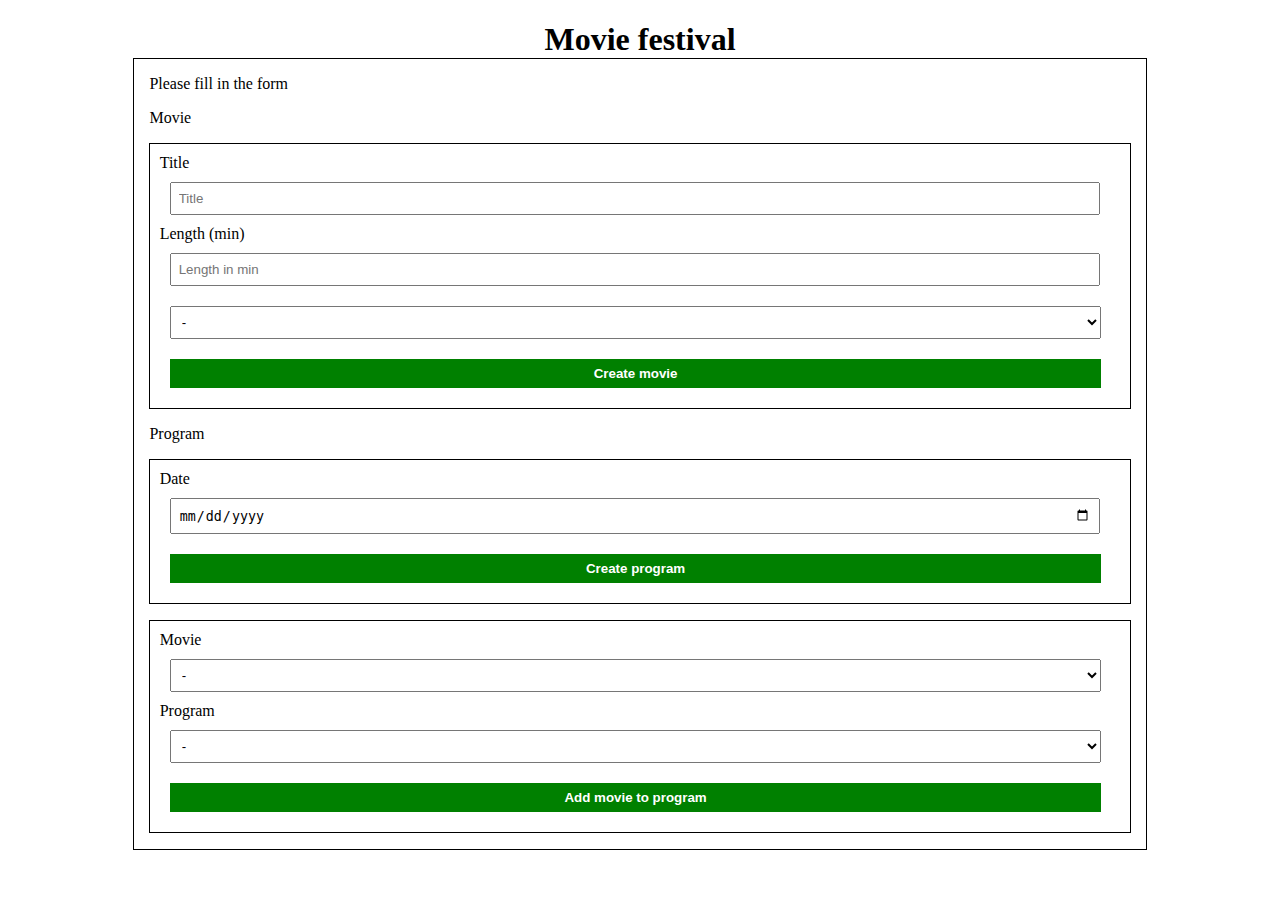
<file: Modular Design/festival/index.html>
<!DOCTYPE html>
<html lang="en">
<head>
    <meta charset="UTF-8">
    <meta http-equiv="X-UA-Compatible" content="IE=edge">
    <meta name="viewport" content="width=device-width, initial-scale=1.0">
    <title> MVC </title>
    <link rel="stylesheet" href="./CSS/main.css">
</head>
<body>
    <h1> Movie festival </h1>
    <div class="container">
        <p> Please fill in the form </p>
        <p> Movie </p>
        <form>
            <label for="title"> Title </label>
            <input type="text" id="title" placeholder="Title">
            <label for="length"> Length (min) </label>
            <input type="text" id="length" placeholder="Length in min">
            <select id="genre">
                <option value=""> - </option>
                <option value="drama"> Drama </option>
                <option value="comedy"> Comedy </option>
                <option value="horror"> Horror </option>
                <option value="thriller"> Thriller </option>
                <option value="action"> Action </option>
            </select>
            <input type="button" value="Create movie" class="button" id="create-movie">
        </form>
        <p id="movie-error"></p>
        <ul id="movie-list"></ul>
        <p> Program </p>
        <form>
            <label for="date"> Date </label>
            <input type="date" id="date">
            <input type="button" value="Create program" class="button" id="create-program">
        </form>
        <p id="program-error"></p>
        <ul id="program-list"></ul>
        <form>
            <label for="movie-select"> Movie </label>
            <select id="movie-select">
                <option value=""> - </option>
            </select>
            <label for="program-select"> Program </label>
            <select id="program-select">
                <option value=""> - </option>
            </select>
            <input type="button" value="Add movie to program" class="button" id="add-movie">
        </form>
        <p id="add-movie-error"></p>
    </div>

    <script src="./JS/data.js"></script>
    <script src="./JS/ui.js"></script>
    <script src="./JS/app.js"></script>
</body>
</html>
</file>
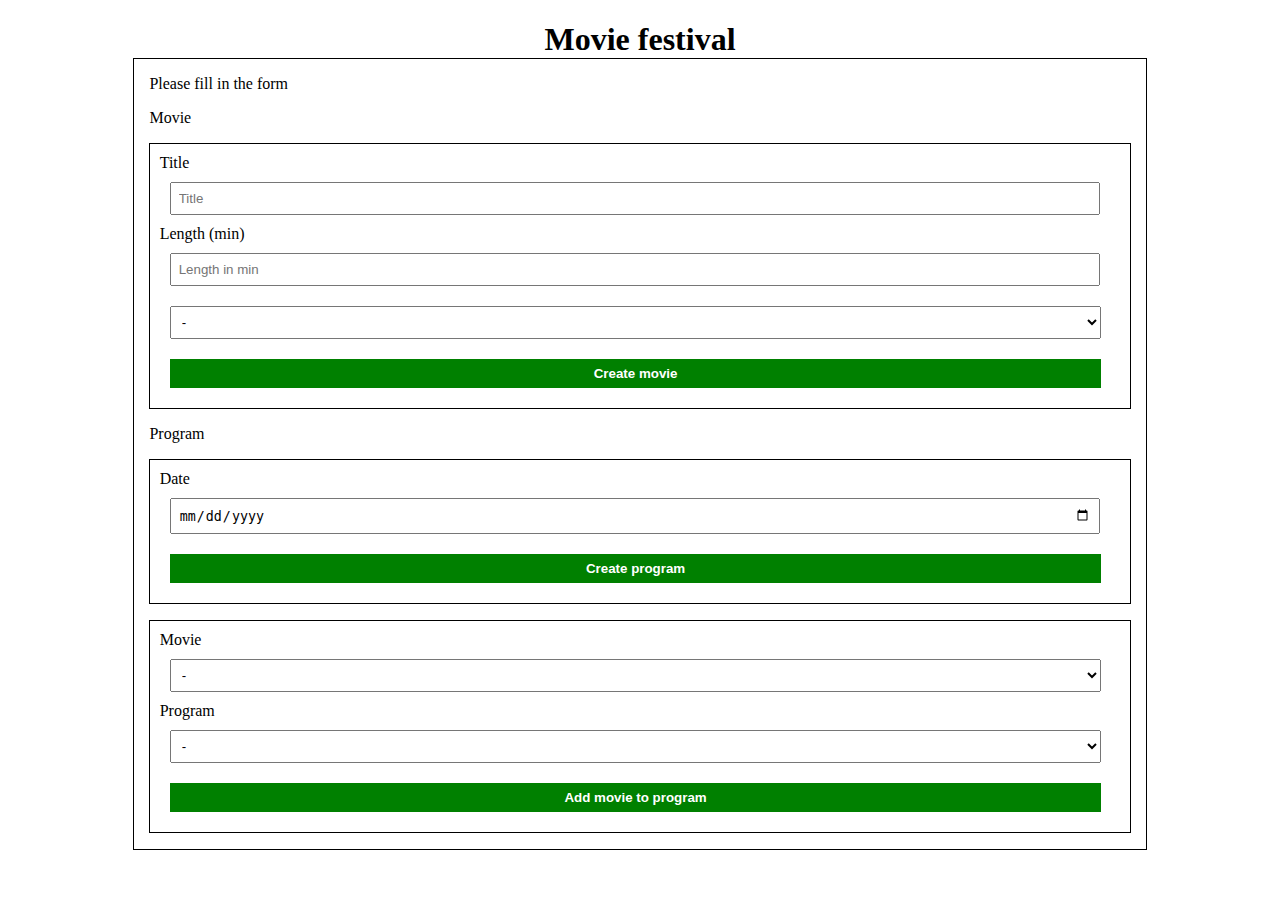
<file: MVC/festival/index.html>
<!DOCTYPE html>
<html lang="en">
<head>
    <meta charset="UTF-8">
    <meta http-equiv="X-UA-Compatible" content="IE=edge">
    <meta name="viewport" content="width=device-width, initial-scale=1.0">
    <title> MVC </title>
    <link rel="stylesheet" href="./css/main.css">
</head>
<body>
    <h1> Movie festival </h1>
    <div class="container">
        <p> Please fill in the form </p>
        <p> Movie </p>
        <form>
            <label for="title"> Title </label>
            <input type="text" id="title" placeholder="Title">
            <label for="length"> Length (min) </label>
            <input type="text" id="length" placeholder="Length in min">
            <select id="genre">
                <option value=""> - </option>
                <option value="drama"> Drama </option>
                <option value="comedy"> Comedy </option>
                <option value="horror"> Horror </option>
                <option value="thriller"> Thriller </option>
                <option value="action"> Action </option>
            </select>
            <input type="button" value="Create movie" class="button" id="create-movie">
        </form>
        <p id="movie-error"></p>
        <ul id="movie-list"></ul>
        <p> Program </p>
        <form>
            <label for="date"> Date </label>
            <input type="date" id="date">
            <input type="button" value="Create program" class="button" id="create-program">
        </form>
        <p id="program-error"></p>
        <ul id="program-list"></ul>
        <form>
            <label for="movie-select"> Movie </label>
            <select id="movie-select">
                <option value=""> - </option>
            </select>
            <label for="program-select"> Program </label>
            <select id="program-select">
                <option value=""> - </option>
            </select>
            <input type="button" value="Add movie to program" class="button" id="add-movie">
        </form>
        <p id="add-movie-error"></p>
    </div>

    <script src="./js/entities.js"></script>
    <script src="./js/controller.js"></script>
</body>
</html>
</file>
<file: Modular Design/festival/CSS/main.css>
h1 {
    text-align: center;
    margin-bottom: 0;
}

.container {
    border: 1px solid black;
    width: 80%;
    margin: 0 auto ;
    padding: ;
}

p {
    margin-left: 15px;
}

form {
    width: 95%;
    border: 1px solid black;
    padding: 10px;
    margin: 0 auto;
}

select, input {
    width: 97%;
    padding: 7px;
    margin: 10px;
}

.button {
    background-color: green;
    color: white;
    font-weight: bold;
    border: none;
}

#date, #title, #length {
    width: 95%;
}

#movie-error, #program-error, #add-movie-error {
    color: red;
    font-weight: bold;
}
</file>
<file: MVC/festival/css/main.css>
h1 {
    text-align: center;
    margin-bottom: 0;
}

.container {
    border: 1px solid black;
    width: 80%;
    margin: 0 auto ;
    padding: ;
}

p {
    margin-left: 15px;
}

form {
    width: 95%;
    border: 1px solid black;
    padding: 10px;
    margin: 0 auto;
}

select, input {
    width: 97%;
    padding: 7px;
    margin: 10px;
}

.button {
    background-color: green;
    color: white;
    font-weight: bold;
    border: none;
}

#date, #title, #length {
    width: 95%;
}

#movie-error, #program-error, #add-movie-error {
    color: red;
    font-weight: bold;
}
</file>
